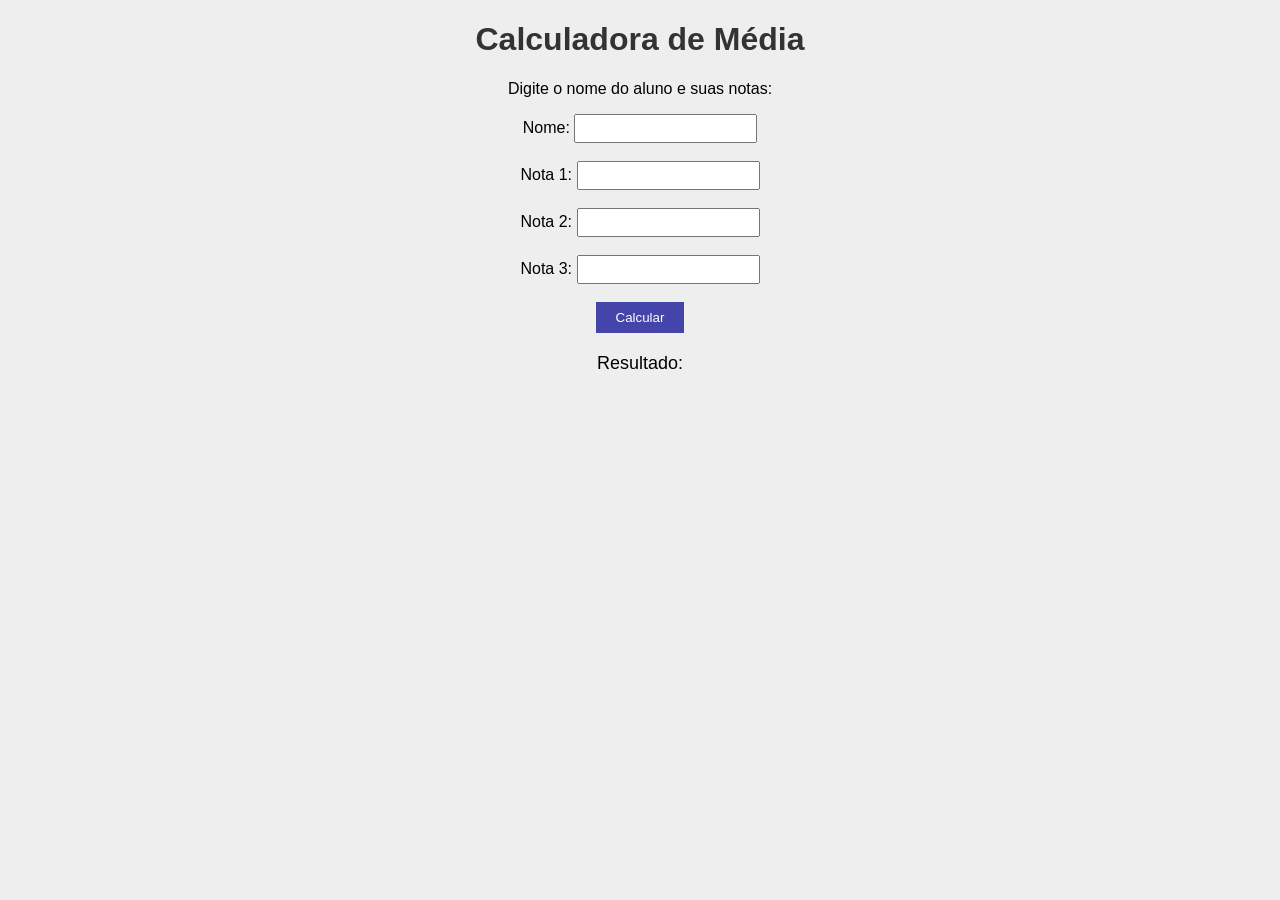
<file: calculadora-de-media/index.html>
<!DOCTYPE html>
<html lang="pt-br">
<head>
    <meta charset="UTF-8">
    <title>Calculadora de Média</title>
    <link rel="stylesheet" href="estilo.css">
</head>
<body>

    <h1>Calculadora de Média</h1>

    <p>Digite o nome do aluno e suas notas:</p>

    <label>Nome:</label>
    <input type="text" id="nome">

    <br><br>

    <label>Nota 1:</label>
    <input type="number" id="nota1">

    <br><br>

    <label>Nota 2:</label>
    <input type="number" id="nota2">

    <br><br>

    <label>Nota 3:</label>
    <input type="number" id="nota3">

    <br><br>

    <button id="calcular">Calcular</button>

    <p id="resultado">Resultado:</p>

    <script src="script.js"></script>

</body>
</html>
</file>
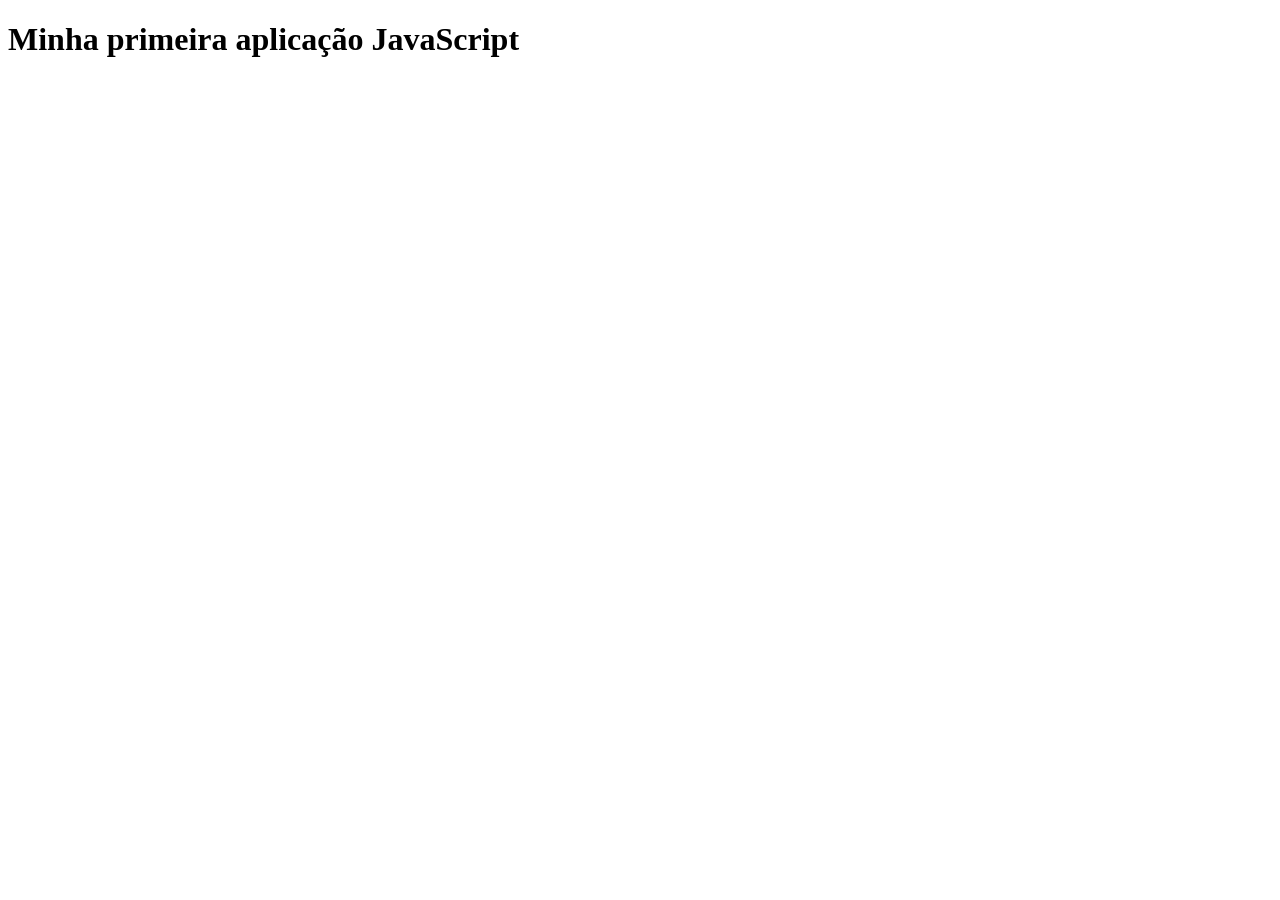
<file: projeto java2/index.html>
<!DOCTYPE html>
<html lang="pt-BR">
<head>
 <meta charset="UTF-8">
 <meta name="viewport" content="width=device-width, initial-scale=1.0">
 <title>Minha primeira aplicação</title>
</head>
<body>
 <h1>Minha primeira aplicação JavaScript</h1>
 <script src="script.js"></script>
</body>
</html>
</file>
<file: calculadora-de-media/estilo.css>
body {
    background-color: #eeeeee;
    font-family: Arial;
    text-align: center;
}

h1 {
    color: #333333;
}

input {
    padding: 5px;
}

button {
    padding: 8px 20px;
    background-color: #4444aa;
    color: white;
    border: none;
    cursor: pointer;
}

button:hover {
    background-color: #222277;
}

#resultado {
    font-size: 18px;
    margin-top: 20px;
}
</file>
